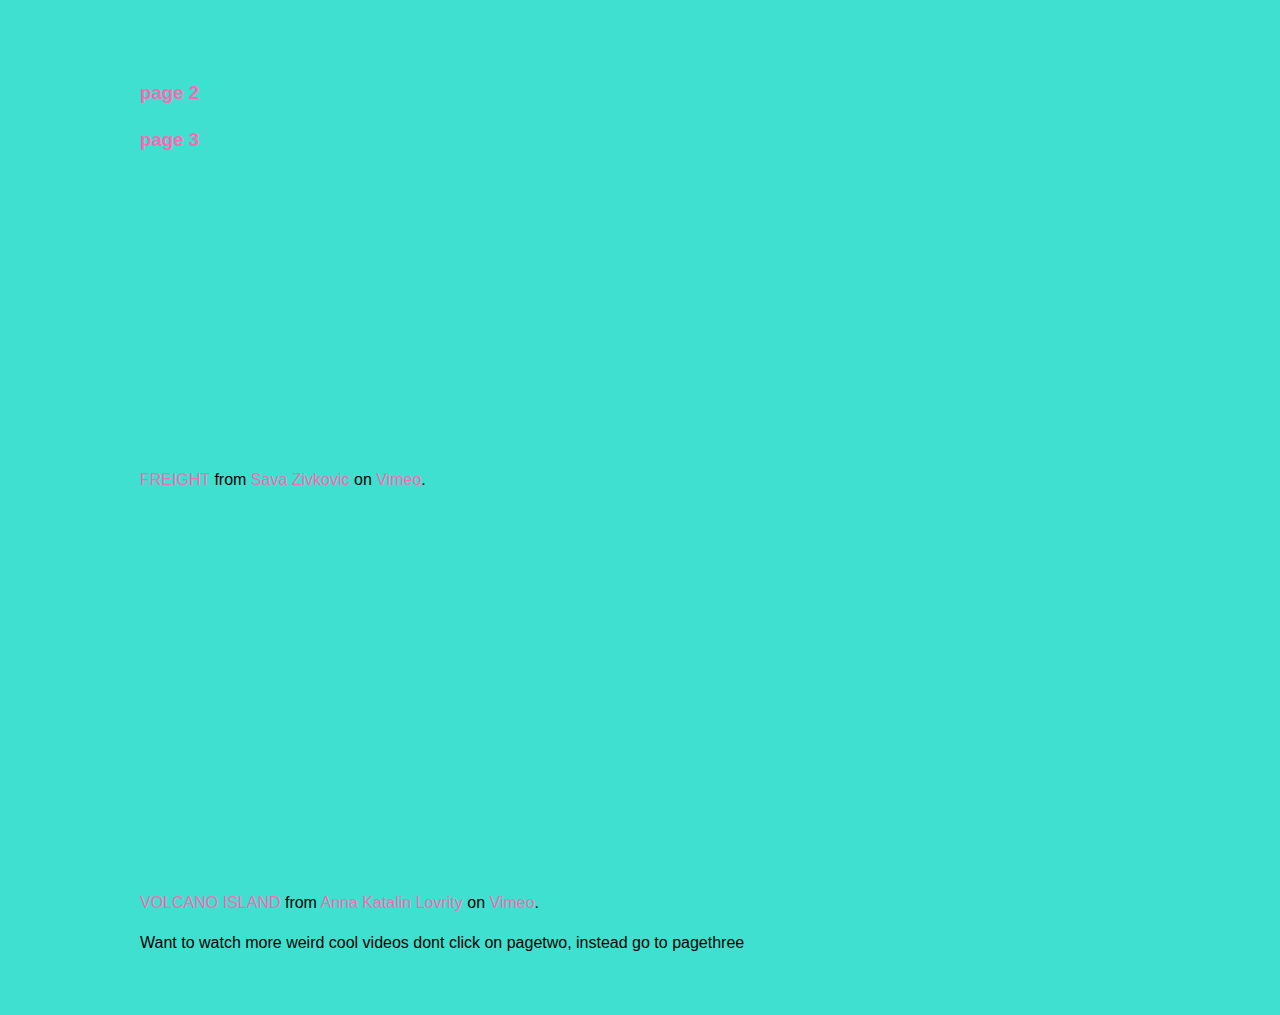
<file: index.html>
<!DOCTYPE html>
<html>
  <head>
    <meta charset="utf-8">
    <title>Net Art title</title> <!-- put your net art project title here -->
    <link rel="stylesheet" type="text/css" href="main.css">
  </head>
  
      <body>
      <h3><a href="pagetwo.html">page 2</a></h3>
      <h3><a href="pagethree.html">page 3</a></h3>
      </body>
    </html>
    <iframe src="https://player.vimeo.com/video/322074302" width="640" height="273" frameborder="0" webkitallowfullscreen mozallowfullscreen allowfullscreen></iframe>
    <p><a href="https://vimeo.com/322074302">FREIGHT</a> from <a href="https://vimeo.com/savazivkovic">Sava Zivkovic</a> on <a href="https://vimeo.com">Vimeo</a>.</p>
    <iframe src="https://player.vimeo.com/video/320014862" width="640" height="360" frameborder="0" webkitallowfullscreen mozallowfullscreen allowfullscreen></iframe>
    <p><a href="https://vimeo.com/320014862">VOLCANO ISLAND</a> from <a href="https://vimeo.com/lovrityka">Anna Katalin Lovrity</a> on <a href="https://vimeo.com">Vimeo</a>.</p>
<body>
  Want to watch more weird cool videos
  dont click on pagetwo, instead go to pagethree
</body>
</file>
<file: main.css>
body {
  margin: 30px auto;
  max-width: 1000px;
  font-family: "Helvetica", "Arial", sans-serif;
  line-height: 1.5;
  padding: 30px 20px;
}

h1 {
  color: red;
  padding: 20px 0px 10px 0px;
}

a {
color: #black;
text-decoration: none;
}
body {
  background-color: turquoise;
}
a {
  color: hotpink;
}
a:visited {
  color: green;
}
a:visited {
  background-color: red;
}
a:active {
  background-color: red;
  }
</file>
